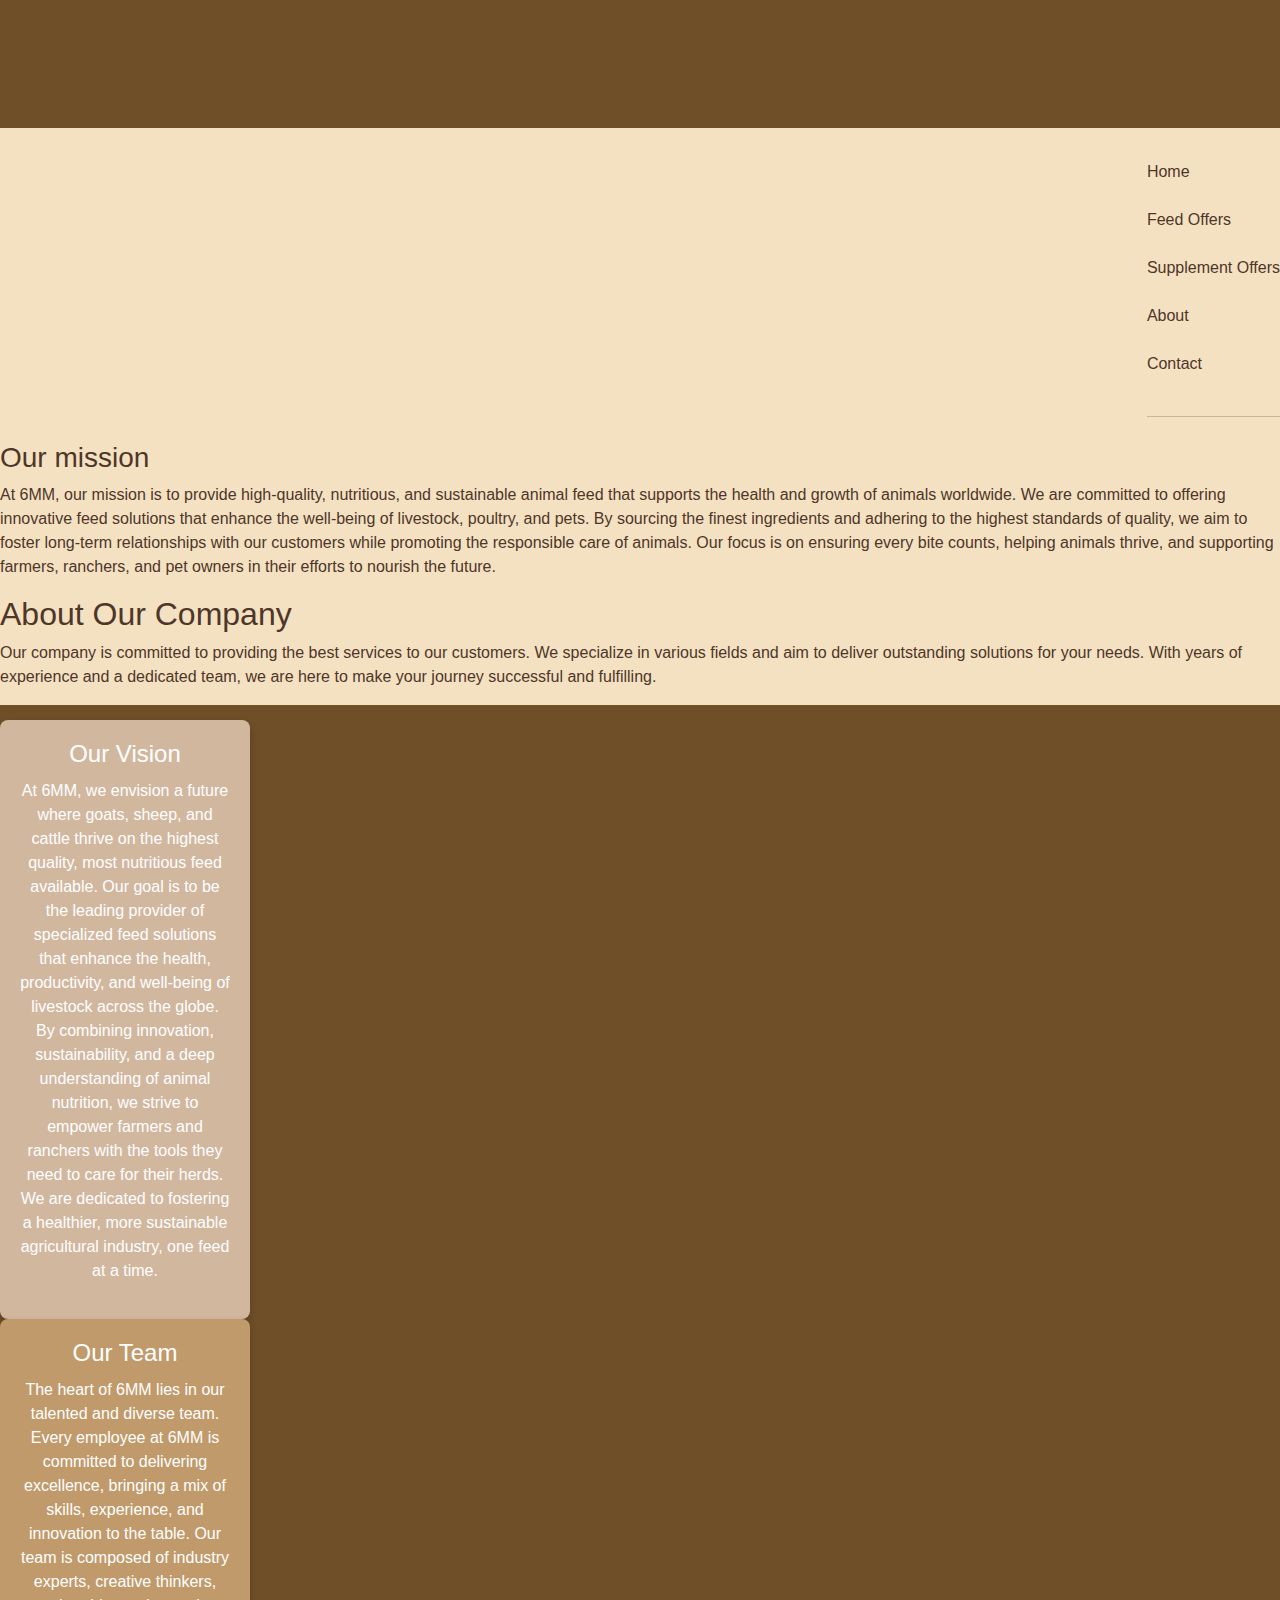
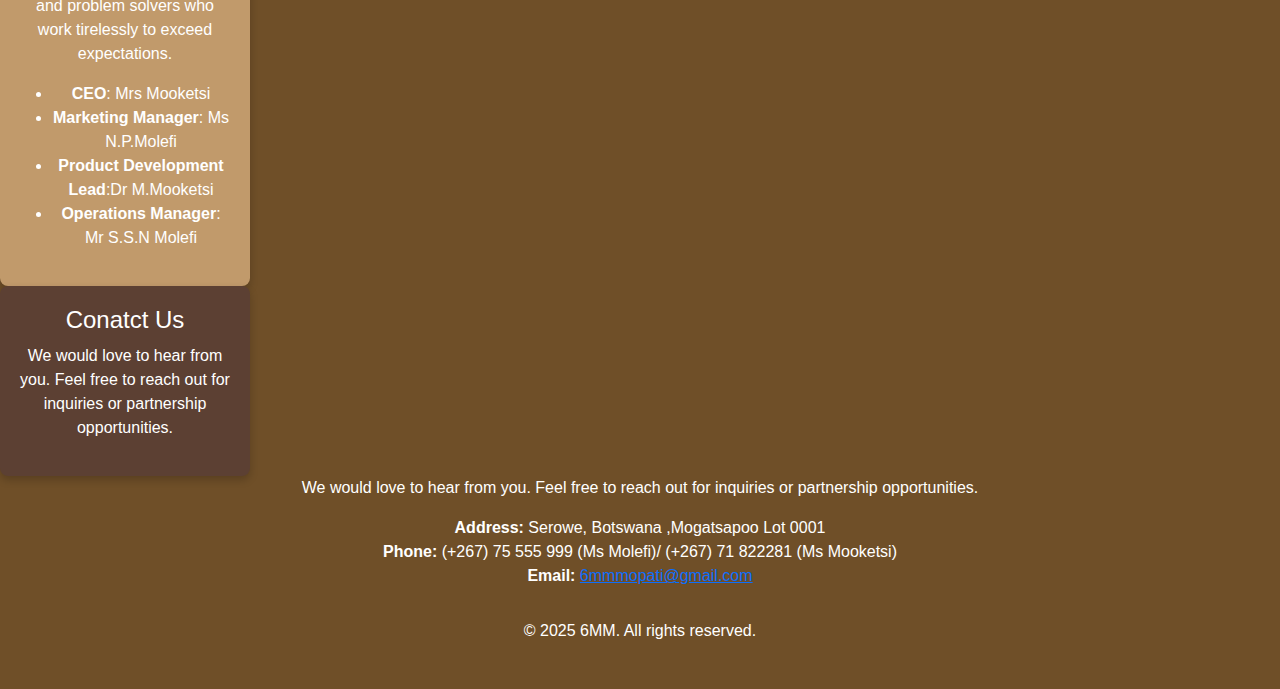
<file: about.html>
<!DOCTYPE html>
<html lang="en">
 <body class="page-5">   
    <meta charset="UTF-8">
    <meta name="viewport" content="width=device-width, initial-scale=1.0">
  <!-- Bootstrap CSS -->
<link href="https://cdn.jsdelivr.net/npm/bootstrap@5.3.0/dist/css/bootstrap.min.css" rel="stylesheet">
    <title>About Us Page</title>
   <link rel="stylesheet" href="style.css"> <!-- Link to your CSS file for styling -->
</head>
<body>
<header>
<div class="header-content">
<h1>Welcome to 6MM</h1>
</div>   
</header>

    <!-- Navigation Bar -->
    <nav class="navbar">
        <hr>
        <ul class="navbar-list">
            <li><a href="index.html" class="nav-link">Home</a></li>
            <li><a href="feedoffers.html" class="nav-link">Feed Offers</a></li>
            <li><a href="supplementoffers.html" class="nav-link">Supplement Offers</a></li>
            <li><a href="about.html" class="nav-link">About</a></li>
            <li><a href="contact.html" class="nav-link">Contact</a></li>
            <hr>
        </ul>
    </nav>

    <!-- About Cards Section -->
    <section class="about-section">
        <div id="about1" class="about-card card1">
            <h3>Our mission</h3>
            <p>At 6MM, our mission is to provide high-quality, nutritious, and sustainable animal feed that supports the health and growth of animals worldwide. We are committed to offering innovative feed solutions that enhance the well-being of livestock, poultry, and pets. By sourcing the finest ingredients and adhering to the highest standards of quality, we aim to foster long-term relationships with our customers while promoting the responsible care of animals. Our focus is on ensuring every bite counts, helping animals thrive, and supporting farmers, ranchers, and pet owners in their efforts to nourish the future.</p>
        </div>
         <div id="about5" class="about-card card5">
         <section class="company-description">
         </div>
        <h2>About Our Company</h2>
        <p>Our company is committed to providing the best services to our customers. We specialize in various fields and aim to deliver outstanding solutions for your needs. With years of experience and a dedicated team, we are here to make your journey successful and fulfilling.</p>
    </section>
     <footer>
        <div id="about2" class="about-card card2">
            <h3>Our Vision</h3>
            <p>At 6MM, we envision a future where goats, sheep, and cattle thrive on the highest quality, most nutritious feed available. Our goal is to be the leading provider of specialized feed solutions that enhance the health, productivity, and well-being of livestock across the globe. By combining innovation, sustainability, and a deep understanding of animal nutrition, we strive to empower farmers and ranchers with the tools they need to care for their herds. We are dedicated to fostering a healthier, more sustainable agricultural industry, one feed at a time.</p>
        </div>
        <div id="about3" class="about-card card3">
            <h3>Our Team</h3>
            <p>The heart of 6MM lies in our talented and diverse team. Every employee at 6MM is committed to delivering excellence, bringing a mix of skills, experience, and innovation to the table. Our team is composed of industry experts, creative thinkers, and problem solvers who work tirelessly to exceed expectations.</p>
            <ul>
                <li><strong>CEO</strong>: Mrs Mooketsi</li>
                <li><strong>Marketing Manager</strong>: Ms N.P.Molefi</li>
                <li><strong>Product Development Lead</strong>:Dr M.Mooketsi</li>
                <li><strong>Operations Manager</strong>: Mr S.S.N Molefi</li>
            </ul>
        </div>
        <div id="about4" class="about-card card4">
            <h3>Conatct Us</h3>
            <p>We would love to hear from you. Feel free to reach out for inquiries or partnership opportunities.</p>
        </div>
       
    </section>
     <section class="contact">
        
             <div class="contact-card">
            <p>We would love to hear from you. Feel free to reach out for inquiries or partnership opportunities.</p>
            <address>
                <strong>Address:</strong> Serowe, Botswana ,Mogatsapoo Lot 0001<br>
                <strong>Phone:</strong> (+267) 75 555 999 (Ms Molefi)/ (+267) 71 822281 (Ms Mooketsi)<br>
                <strong>Email:</strong> <a href="mailto:contact@6mm.com">6mmmopati@gmail.com</a>
            </address>
             </div>
        </section>
     <footer>
        <p>&copy; 2025 6MM. All rights reserved.</p>
    </footer>
<!-- Bootstrap JS and dependencies -->
<script src="https://cdn.jsdelivr.net/npm/@popperjs/core@2.11.6/dist/umd/popper.min.js"></script>
<script src="https://cdn.jsdelivr.net/npm/bootstrap@5.3.0/dist/js/bootstrap.min.js"></script>
</body>
</html>
</file>
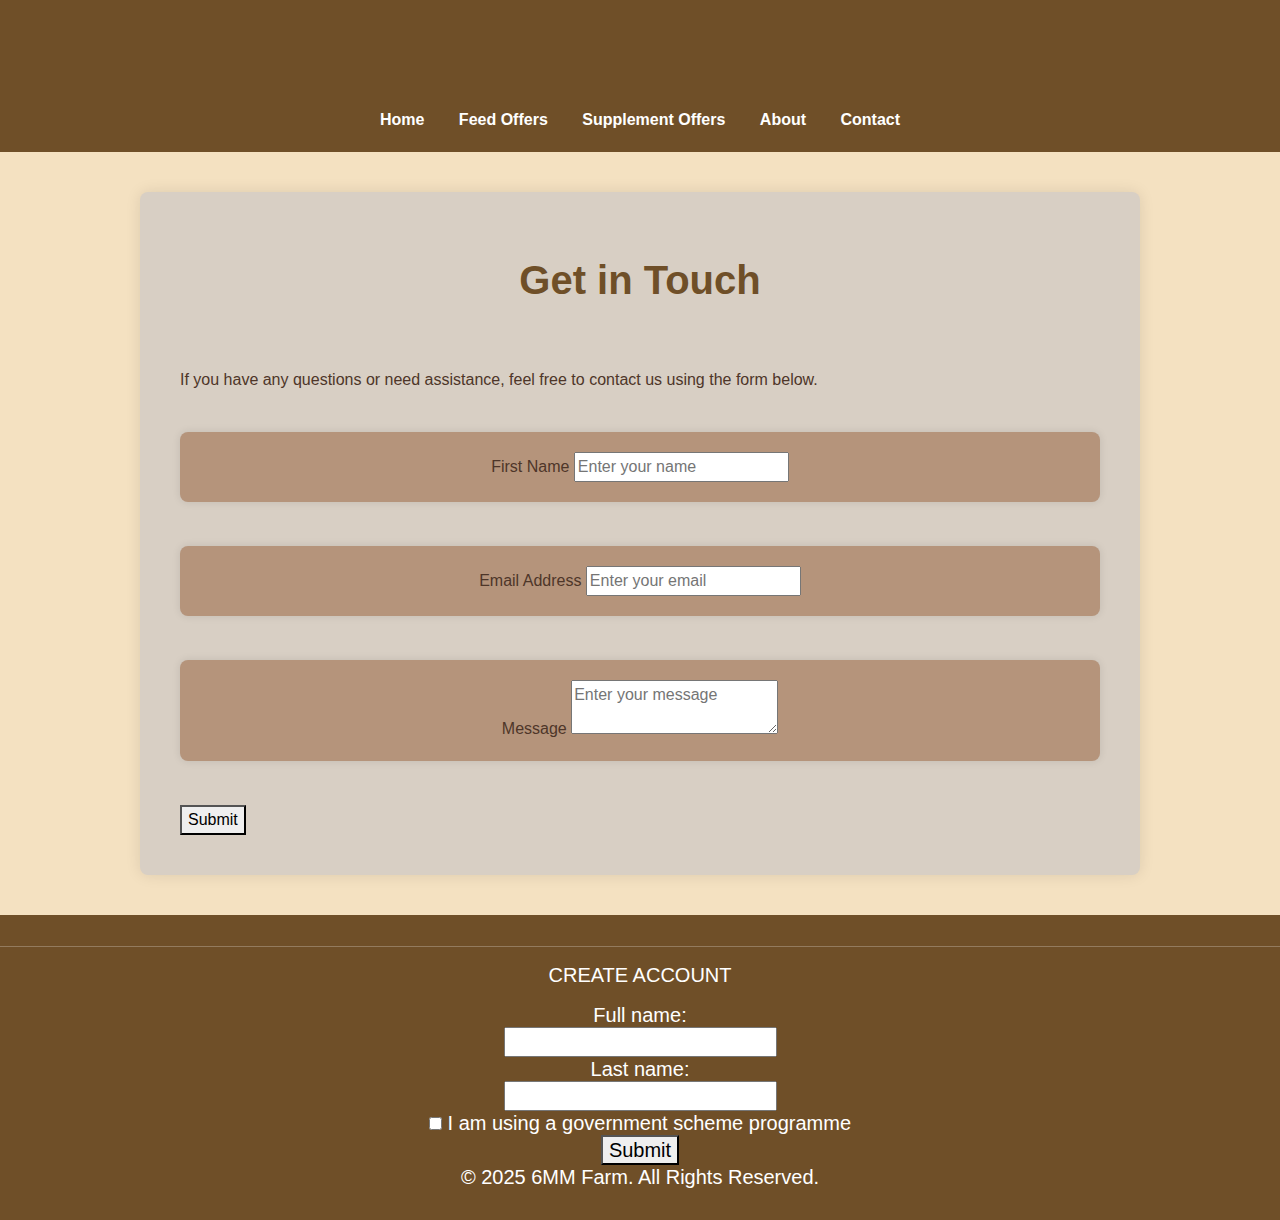
<file: contact.html>
<!DOCTYPE html>
<html lang="en">
<body class="page-5">
    <meta charset="UTF-8">
    <meta name="viewport" content="width=device-width, initial-scale=1.0">
    <!-- Bootstrap CSS -->
<link href="https://cdn.jsdelivr.net/npm/bootstrap@5.3.0/dist/css/bootstrap.min.css" rel="stylesheet">
    <title>Contact Us - 6MM</title>
    <link rel="stylesheet" href="style.css"> <!-- Link to your CSS file for styling -->       
<body>
<header>
<h1>Contact Us - 6MM</h1>
    <nav>
        <ul>
            <li><a href="index.html">Home</a></li>
             <li><a href="feedoffers.html">Feed Offers</a></li>
             <li><a href="supplementoffers.html">Supplement Offers</a></li>
            <li><a href="about.html">About</a></li>
            <li><a href="contact.html">Contact</a></li>
        </ul>
    </nav>
</header>

<main>
    <br>
    <h1><b>Get in Touch</b></h1>
    <br>
    <p>If you have any questions or need assistance, feel free to contact us using the form below.</p>
    <br>
    <div class="offer-card">
        <form action="submit_form.php" method="post">
        <label for="name">First Name</label>
        <input type="text" id="name" name="name" required placeholder="Enter your name">
    </div>
    <br>
     <div class="offer-card">
        <label for="email">Email Address</label>
        <input type="email" id="email" name="email" required placeholder="Enter your email">
     </div>
    <br>
      <div class="offer-card"
        <label for="message">Message</label>
        <textarea id="message" name="message" required placeholder="Enter your message"></textarea>
      </div>
    <br>

        <button type="submit">Submit</button>

    </form>
</main>

<footer>
<h5>
<hr>
<p>CREATE ACCOUNT</p>
<form>
<label for="fname">Full name:</label><br>
<input type="text" id="fname" name="fname"><br>
<label for="lname">Last name:</label><br>
<input type="text" id="lname" name="lname">
</form>
<form>
<input type="checkbox" id="government scheme" name="government scheme" value="Government scheme">
<label for="government scheme">I am using a government scheme programme</label><br>
<button type="submit">Submit</button>   
</form>
<p>&copy; 2025 6MM Farm. All Rights Reserved.</p>
</footer>
<!-- Bootstrap JS and dependencies -->
<script src="https://cdn.jsdelivr.net/npm/@popperjs/core@2.11.6/dist/umd/popper.min.js"></script>
<script src="https://cdn.jsdelivr.net/npm/bootstrap@5.3.0/dist/js/bootstrap.min.js"></script>    
</body>
</html>
</file>
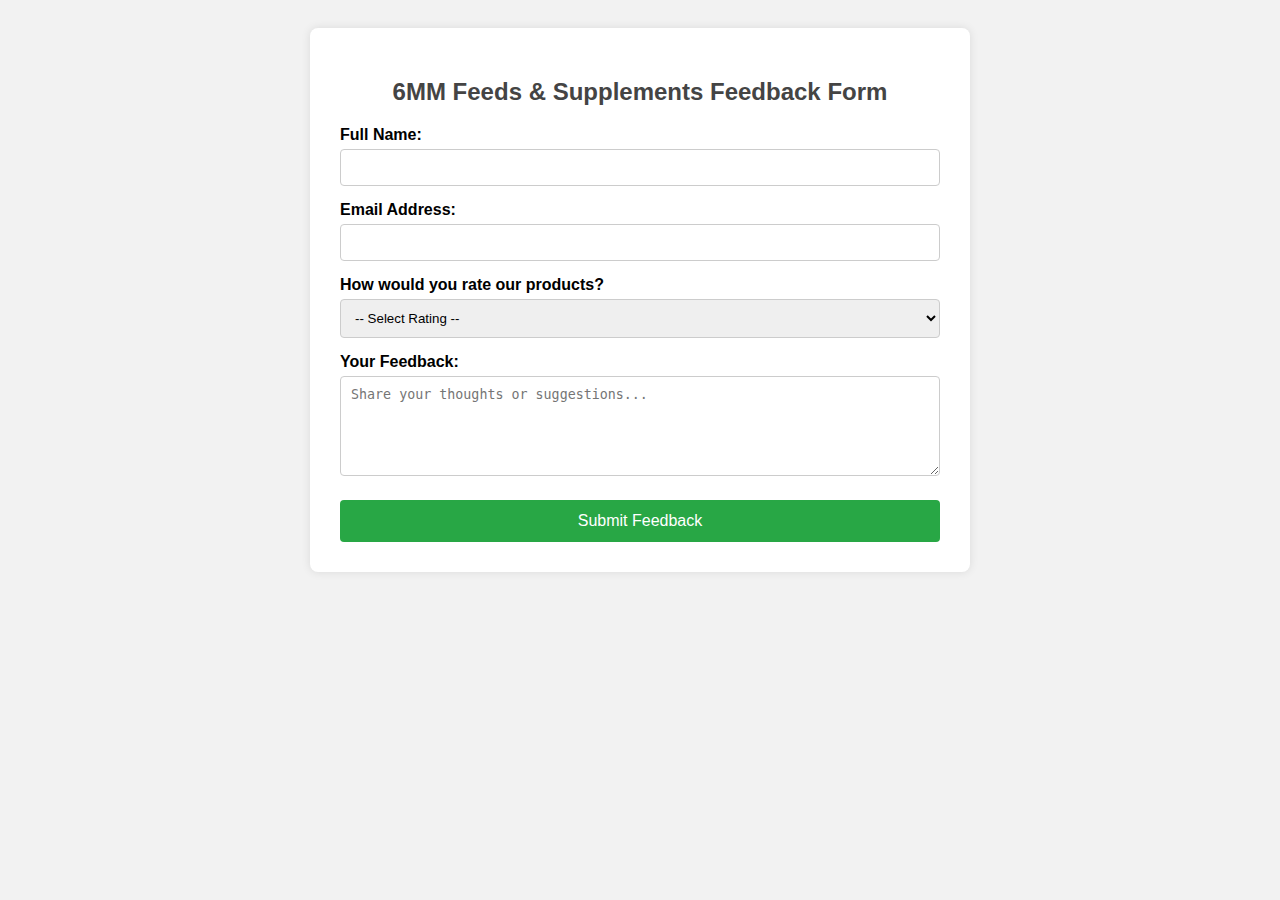
<file: Feedback.html>
<!DOCTYPE html>
<html lang="en">
<head>
  <meta charset="UTF-8" />
  <meta name="viewport" content="width=device-width, initial-scale=1.0"/>
  <title>6MM Feedback</title>
  <style>
    body {
      font-family: Arial, sans-serif;
      background: #f2f2f2;
      padding: 20px;
    }

    .container {
      max-width: 600px;
      background: #fff;
      margin: auto;
      padding: 30px;
      border-radius: 8px;
      box-shadow: 0 0 10px rgba(0,0,0,0.1);
    }

    h2 {
      text-align: center;
      color: #444;
    }

    label {
      display: block;
      margin-top: 15px;
      font-weight: bold;
    }

    input[type="text"],
    input[type="email"],
    select,
    textarea {
      width: 100%;
      padding: 10px;
      margin-top: 5px;
      border-radius: 4px;
      border: 1px solid #ccc;
      box-sizing: border-box;
    }

    textarea {
      height: 100px;
    }

    button {
      margin-top: 20px;
      width: 100%;
      padding: 12px;
      background: #28a745;
      color: #fff;
      border: none;
      font-size: 16px;
      border-radius: 4px;
      cursor: pointer;
    }

    button:hover {
      background: #218838;
    }
  </style>
</head>
<body>
  <div class="container">
    <h2>6MM Feeds & Supplements Feedback Form</h2>
    <form action="https://example.com/submit-feedback" method="POST">
      <label for="name">Full Name:</label>
      <input type="text" id="name" name="name" required />

      <label for="email">Email Address:</label>
      <input type="email" id="email" name="email" required />

      <label for="rating">How would you rate our products?</label>
      <select id="rating" name="rating" required>
        <option value="">-- Select Rating --</option>
        <option value="5">Excellent (5)</option>
        <option value="4">Very Good (4)</option>
        <option value="3">Good (3)</option>
        <option value="2">Fair (2)</option>
        <option value="1">Poor (1)</option>
      </select>

      <label for="comments">Your Feedback:</label>
      <textarea id="comments" name="comments" placeholder="Share your thoughts or suggestions..."></textarea>

      <button type="submit">Submit Feedback</button>
    </form>
  </div>
</body>
</html>
</file>
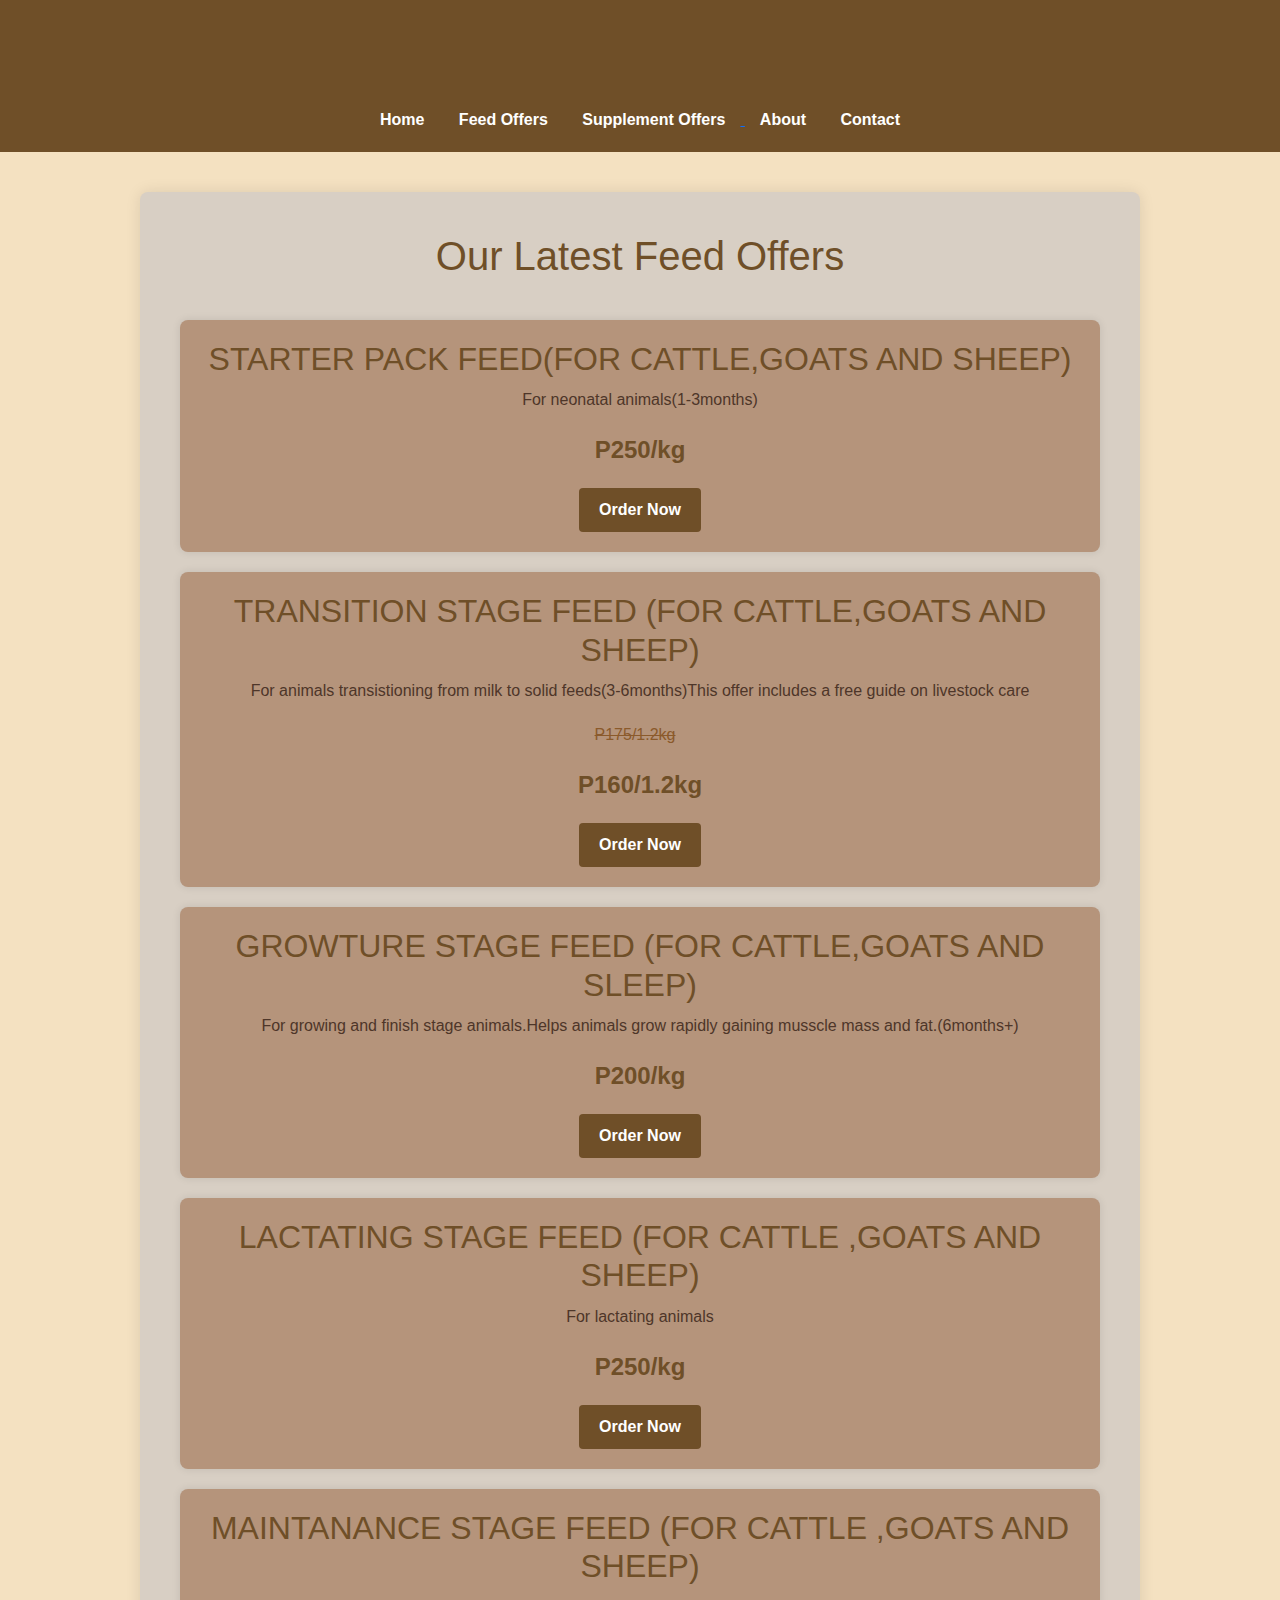
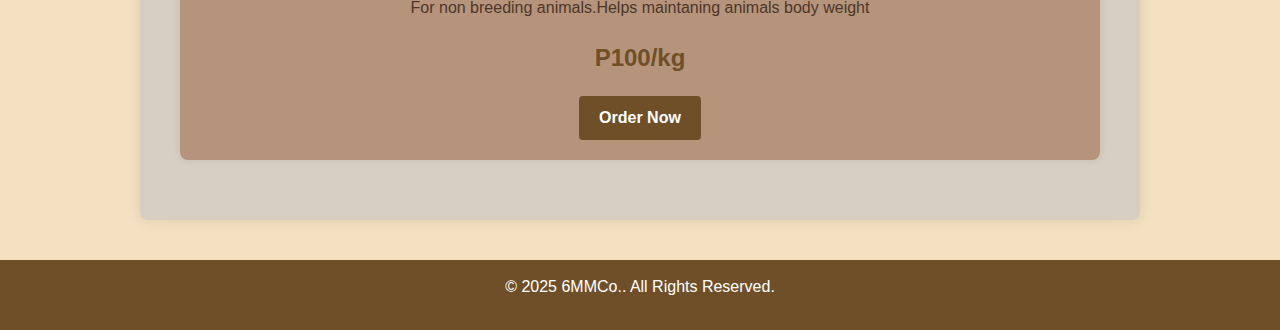
<file: feedoffers.html>
<!DOCTYPE html>
<html lang="en">
<body class="page-2">
    <meta charset="UTF-8">
    <meta name="viewport" content="width=device-width, initial-scale=1.0">
    <!-- Bootstrap CSS -->
<link href="https://cdn.jsdelivr.net/npm/bootstrap@5.3.0/dist/css/bootstrap.min.css" rel="stylesheet">
    <title>Feed Offers - 6MM</title>
    <link rel="stylesheet" href="style.css"> <!-- Link to your CSS file for styling -->
<body>
<header>
<h1>Feed Offers - 6MM</h1>
<nav>
<ul>
<li><a href="index.html">Home</a></li>
<li><a href="feedoffers.html">Feed Offers</a></li>
<li><a href="supplementoffers.html">Supplement Offers</li>
<li><a href="about.html">About</a></li>
<li><a href="contact.html">Contact</a></li>
</ul>
</nav>
</header>
<main>
<h1>Our Latest Feed Offers</h1>
<div class="offer-card">
<h2>STARTER PACK FEED(FOR CATTLE,GOATS AND SHEEP)</h2>
<p>For neonatal animals(1-3months)</p>
<p class="offer-price">P250/kg</p>
<a href="contact.html" class="btn">Order Now</a>
</div>

<div class="offer-card">
<h2>TRANSITION STAGE FEED (FOR CATTLE,GOATS AND SHEEP)</h2>
<p>For animals transistioning from milk to solid feeds(3-6months)This offer includes a free guide on livestock care</p>
<p class="offer-price-old">P175/1.2kg</p>
<p class="offer-price">P160/1.2kg</p>
<a href="contact.html" class="btn">Order Now</a>
</div>
    
<div class="offer-card">
<h2>GROWTURE STAGE FEED (FOR CATTLE,GOATS AND SLEEP)</h2>
<p>For growing and finish stage animals.Helps animals grow rapidly gaining musscle mass and fat.(6months+)</p>
<p class="offer-price">P200/kg</p>
<a href="contact.html" class="btn">Order Now</a>
</div>

<div class="offer-card">
<h2>LACTATING STAGE FEED (FOR CATTLE ,GOATS AND SHEEP)</h2>
<p>For lactating animals</p>
<p class="offer-price">P250/kg</p>
<a href="contact.html"class="btn">Order Now</a>
</div>

<div class="offer-card">
<h2>MAINTANANCE STAGE FEED (FOR CATTLE ,GOATS AND SHEEP)</h2>
<p>For non breeding animals.Helps maintaning animals body weight</p>
<p class="offer-price">P100/kg</p>
<a href="contact.html"class="btn">Order Now</a>
</div>
    
</main>
<footer>
<p>&copy; 2025 6MMCo.. All Rights Reserved.</p>
</footer>
 <!-- Bootstrap JS and dependencies -->
<script src="https://cdn.jsdelivr.net/npm/@popperjs/core@2.11.6/dist/umd/popper.min.js"></script>
<script src="https://cdn.jsdelivr.net/npm/bootstrap@5.3.0/dist/js/bootstrap.min.js"></script>   
</body>
</html>
</file>
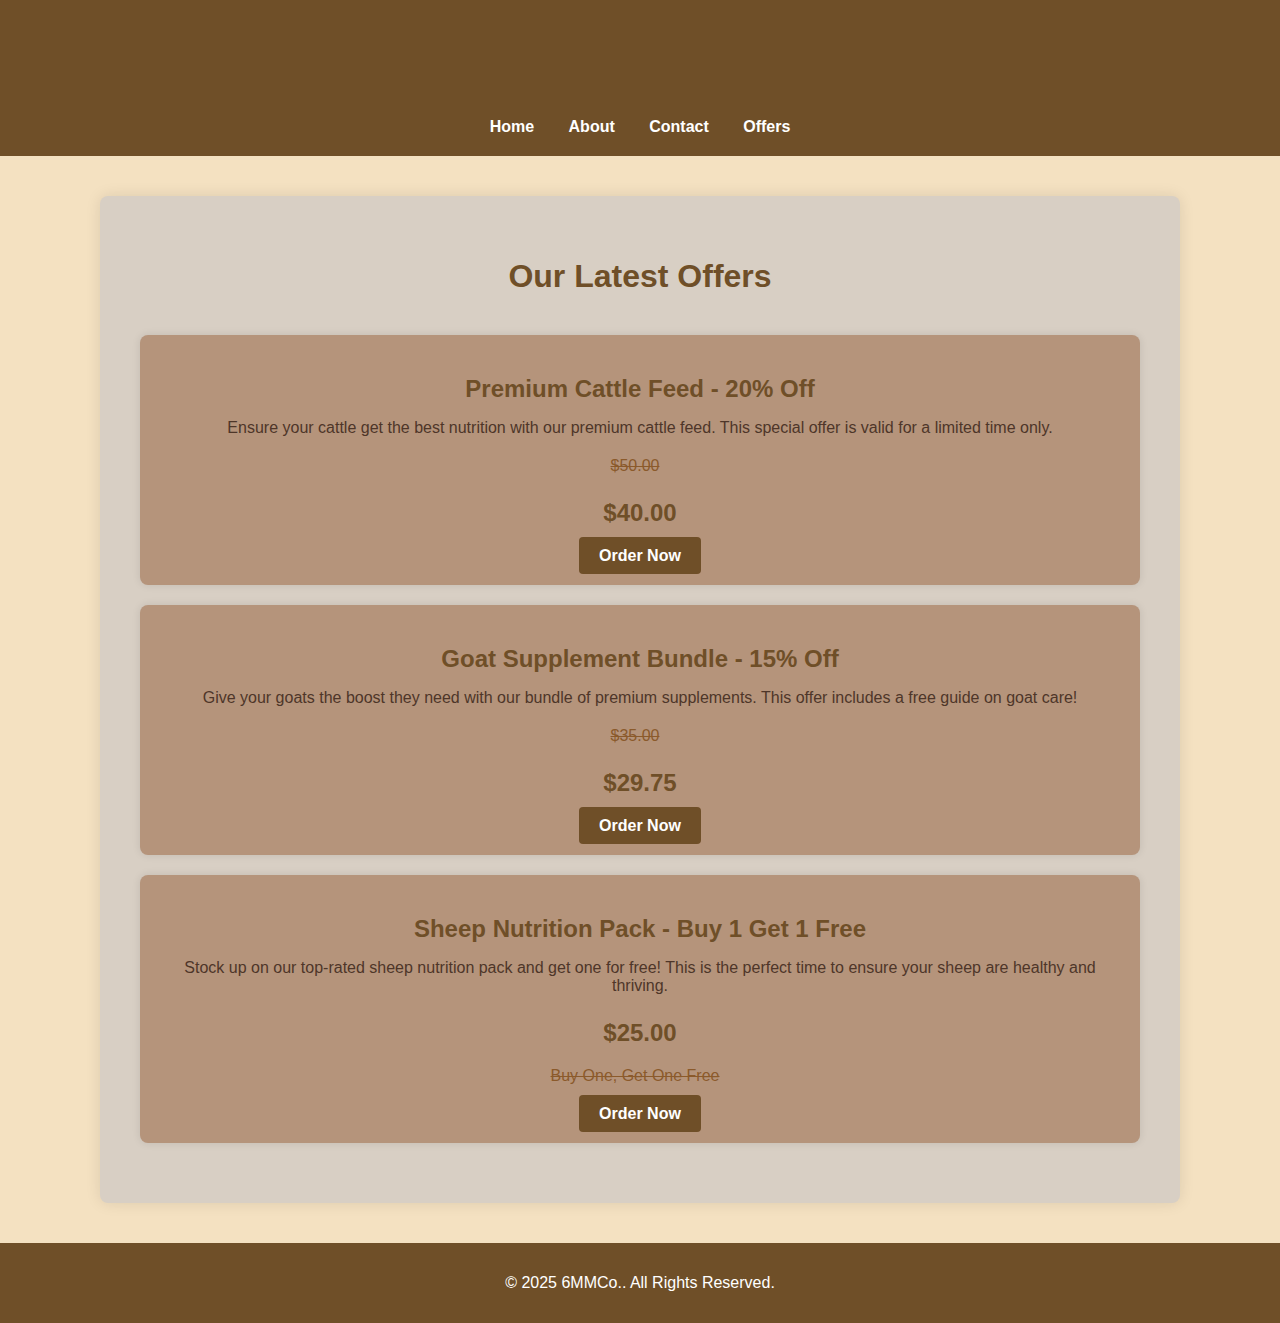
<file: offers.html>
<!DOCTYPE html>
<html lang="en">
<head>
    <meta charset="UTF-8">
    <meta name="viewport" content="width=device-width, initial-scale=1.0">
    <title>Special Offers - 6MM</title>
    <link rel="stylesheet" href="style.css"> <!-- Link to your CSS file for styling -->
    <style>
        /* General body styling */
        body {
            font-family: Arial, sans-serif;
            background-color: #f4e1c1; /* Light beige background */
            color: #4e3629; /* Dark brown text */
            margin: 0;
            padding: 0;
        }

        header {
            background-color: #6f4f28; /* Medium brown background */
            color: white;
            padding: 20px 0;
            text-align: center;
        }

        nav ul {
            list-style: none;
            padding: 0;
            margin: 0;
        }

        nav ul li {
            display: inline;
            margin: 0 15px;
        }

        nav ul li a {
            color: white;
            text-decoration: none;
            font-weight: bold;
        }

        main {
            padding: 40px;
            max-width: 1000px;
            margin: 40px auto;
            background-color: #d8cfc4; /* Light brown background */
            box-shadow: 0px 0px 15px rgba(0, 0, 0, 0.1);
            border-radius: 8px;
        }

        h1 {
            color: #6f4f28; /* Dark brown header */
            text-align: center;
            margin-bottom: 40px;
        }

        .offer-card {
            background-color: #b5947b; /* Lighter brown card background */
            padding: 20px;
            border-radius: 8px;
            margin-bottom: 20px;
            text-align: center;
            box-shadow: 0px 0px 8px rgba(0, 0, 0, 0.1);
        }

        .offer-card h2 {
            color: #6f4f28; /* Dark brown text */
            margin-bottom: 10px;
        }

        .offer-card p {
            color: #4e3629;
            margin-bottom: 20px;
        }

        .offer-card .offer-price {
            font-size: 1.5rem;
            font-weight: bold;
            color: #6f4f28; /* Dark brown price */
        }

        .offer-card .offer-price-old {
            text-decoration: line-through;
            color: #8b5a2b; /* Lighter brown for old price */
            margin-right: 10px;
        }

        .offer-card .btn {
            background-color: #6f4f28; /* Button background */
            color: white;
            padding: 10px 20px;
            border: none;
            border-radius: 4px;
            text-decoration: none;
            font-weight: bold;
            cursor: pointer;
        }

        .offer-card .btn:hover {
            background-color: #4e3629; /* Darker brown on hover */
        }

        footer {
            background-color: #6f4f28;
            color: white;
            text-align: center;
            padding: 15px 0;
            position: relative;
            bottom: 0;
            width: 100%;
        }
    </style>
</head>
<body>

<header>
    <h1>Special Offers - 6MM</h1>
    <nav>
        <ul>
            <li><a href="index.html">Home</a></li>
            <li><a href="about.html">About</a></li>
            <li><a href="contact.html">Contact</a></li>
            <li><a href="offers.html">Offers</a></li>
        </ul>
    </nav>
</header>

<main>
    <h1>Our Latest Offers</h1>
    <div class="offer-card">
        <h2>Premium Cattle Feed - 20% Off</h2>
        <p>Ensure your cattle get the best nutrition with our premium cattle feed. This special offer is valid for a limited time only.</p>
        <p class="offer-price-old">$50.00</p>
        <p class="offer-price">$40.00</p>
        <a href="contact.html" class="btn">Order Now</a>
    </div>

<div class="offer-card">
<h2>Goat Supplement Bundle - 15% Off</h2>
<p>Give your goats the boost they need with our bundle of premium supplements. This offer includes a free guide on goat care!</p>
<p class="offer-price-old">$35.00</p>
<p class="offer-price">$29.75</p>
<a href="contact.html" class="btn">Order Now</a>
</div>
<div class="offer-card">
<h2>Sheep Nutrition Pack - Buy 1 Get 1 Free</h2>
<p>Stock up on our top-rated sheep nutrition pack and get one for free! This is the perfect time to ensure your sheep are healthy and thriving.</p>
<p class="offer-price">$25.00</p>
<p class="offer-price-old">Buy One, Get One Free</p>
<a href="contact.html" class="btn">Order Now</a>
</div>
</main>
<footer>
<p>&copy; 2025 6MMCo.. All Rights Reserved.</p>
</footer>
</body>
</html>
</file>
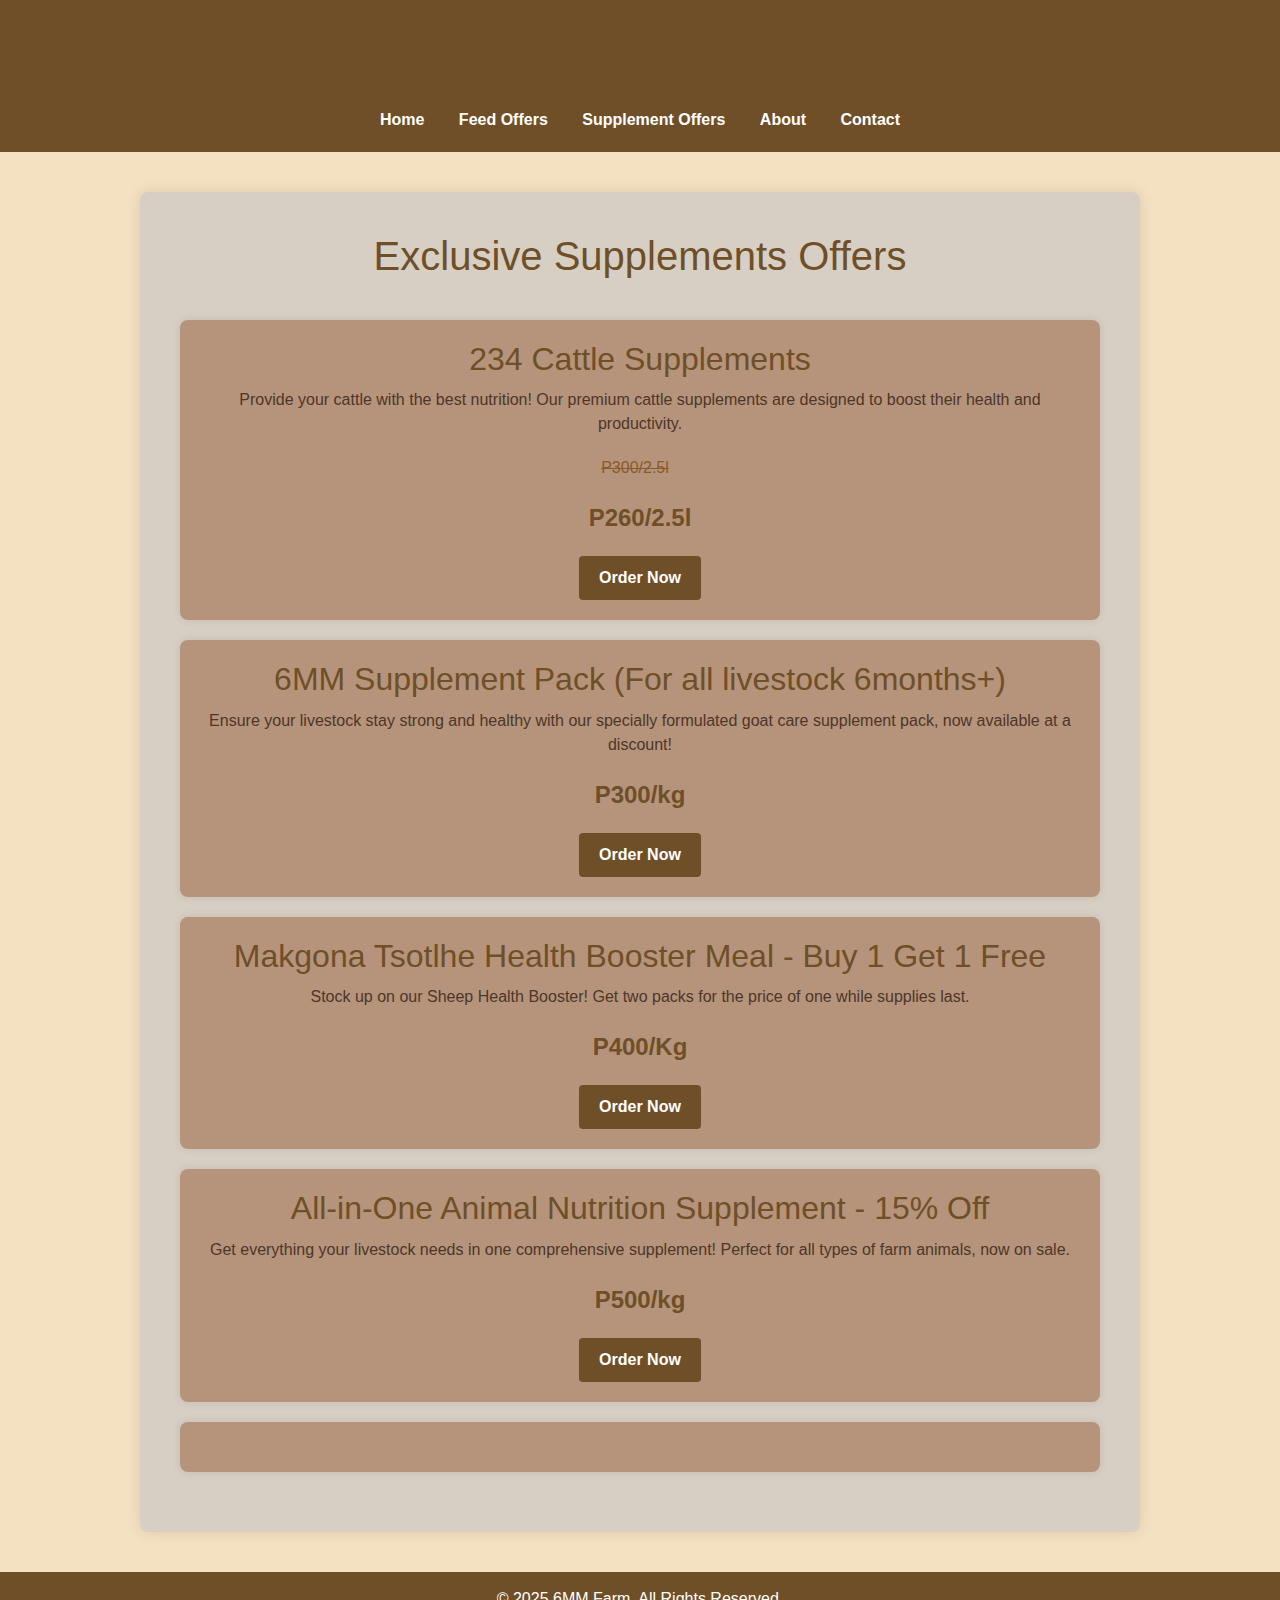
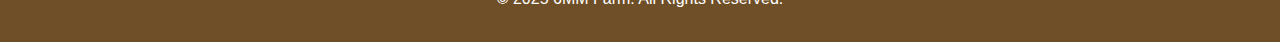
<file: supplementoffers.html>
<!DOCTYPE html>
<html lang="en">
<body class="page-3">
    <meta charset="UTF-8">
    <meta name="viewport" content="width=device-width, initial-scale=1.0">
    <!-- Bootstrap CSS -->
<link href="https://cdn.jsdelivr.net/npm/bootstrap@5.3.0/dist/css/bootstrap.min.css" rel="stylesheet">
    <title>Supplements Offers - 6MM</title>
    <link rel="stylesheet" href="style.css"> <!-- Link to your CSS file for styling -->
   
</head>
<body>

<header>
    <h1>Supplements Offers - 6MM</h1>
    <nav>
        <ul>
            <li><a href="index.html">Home</a></li>
            
            <li><a href="feedoffers.html">Feed Offers</a></li>
             <li><a href="supplementoffers.html">Supplement Offers</a></li>
            <li><a href="about.html">About</a></li>
            <li><a href="contact.html">Contact</a></li>
        </ul>
    </nav>
</header>

<main>
    <h1>Exclusive Supplements Offers</h1>
    <div class="offer-card">
        <h2>234 Cattle Supplements </h2>
        <p>Provide your cattle with the best nutrition! Our premium cattle supplements are designed to boost their health and productivity.</p>
        <p class="offer-price-old"> P300/2.5l</p>
        <p class="offer-price"> P260/2.5l</p>
        <a href="contact.html" class="btn">Order Now</a>
    </div>

    <div class="offer-card">
        <h2>6MM Supplement Pack (For all livestock 6months+)</h2>
        <p>Ensure your livestock stay strong and healthy with our specially formulated goat care supplement pack, now available at a discount!</p>
    
        <p class="offer-price">P300/kg</p>
        <a href="contact.html" class="btn">Order Now</a>
    </div>

    <div class="offer-card">
        <h2>Makgona Tsotlhe Health Booster Meal - Buy 1 Get 1 Free</h2>
        <p>Stock up on our Sheep Health Booster! Get two packs for the price of one while supplies last.</p>
        <p class="offer-price"> P400/Kg</p>
    
        <a href="contact.html" class="btn">Order Now</a>
    </div>

    <div class="offer-card">
        <h2>All-in-One Animal Nutrition Supplement - 15% Off</h2>
        <p>Get everything your livestock needs in one comprehensive supplement! Perfect for all types of farm animals, now on sale.</p>
        
        <p class="offer-price">P500/kg</p>
        <a href="contact.html" class="btn">Order Now</a>
    </div>
  <div class="offer-card">
    <h2></h2>
    
  </div>
</main>

<footer>
    <p>&copy; 2025 6MM Farm. All Rights Reserved.</p>
</footer>
<!-- Bootstrap JS and dependencies -->
<script src="https://cdn.jsdelivr.net/npm/@popperjs/core@2.11.6/dist/umd/popper.min.js"></script>
<script src="https://cdn.jsdelivr.net/npm/bootstrap@5.3.0/dist/js/bootstrap.min.js"></script>
</body>
</html>
</file>
<file: style.css>
{body class="page-1"}
<style>
        /* General body styling */
        body {
            font-family: Arial, sans-serif;
            background-color: #f4e1c1; /* Light beige background */
            color:  #4e3629; /* Dark brown text */
            margin: 0;
            padding: 0;
        }

        header {
            background-color: #6f4f28; /* Medium brown background */
            color: #fff;
            padding: 20px 0;
            text-align: center;
        }

        nav ul {
            list-style: none;
            padding: 0;
            margin: 0;
        }

        nav ul li {
            display: inline;
            margin: 0 15px;
        }

        nav ul li a {
            color: #d8cfc4; /* Light brown background */
            text-decoration: none;
            font-weight: bold;
        }

        .hero {
            background-color: #6f4f28; /* Dark brown header */
            color: #6f4f28;
            text-align: center;
            padding: 100px 20px;
        }

        .hero h1 {
            font-size: 2.5rem;
            margin: 0;
        }

        .hero p {
            font-size: 1.2rem;
            margin-top: 10px;
        }

        .services, .products {
            padding: 40px 20px;
            text-align: center;
            background-color:
        }

        .services h2, .products h2 {
            color: #fff;
            font-size: 2rem;
            margin-bottom: 20px;
        }

        .service-card, .product-card {
            background-color: #8d5e3b; /* Lighter brown card background */
            margin: 15px;
            padding: 20px;
            border-radius: 8px;
            box-shadow: 0px 0px 10px rgba(0, 0, 0, 0.2);
            display: inline-block;
            width: calc(33.33% - 30px);
            box-sizing: border-box;
        }

        .service-card h3, .product-card h3 {
            color: #fff;
            font-size: 1.5rem;
            margin-bottom: 10px;
        }

        .service-card p, .product-card p {
            color: #e5d3b3;
            margin-bottom: 15px;
        }

        .service-card a, .product-card a {
            color: #e5d3b3; /* Light beige */
            text-decoration: none;
            font-weight: bold;
            border: 2px solid #e5d3b3;
            padding: 10px 20px;
            border-radius: 5px;
            display: inline-block;
        }

        .service-card a:hover, .product-card a:hover {
            background-color: #e5d3b3;
            color: #f4e1c1; /* Light beige background */
        }

        footer {
            background-color: #6f4f28; /* Medium brown background */
            color: #e5d3b3; /* Light beige text */
            text-align: center;
            padding: 15px 0;
        }
  
{body class="page-2"}
 body {
            font-family: Arial, sans-serif;
            background-color: #f4e1c1; /* Light beige background */
            color: #4e3629; /* Dark brown text */
            margin: 0;
            padding: 0;
        }

        header {
            background-color: #6f4f28; /* Medium brown background */
            color: white;
            padding: 20px 0;
            text-align: center;
        }

        nav ul {
            list-style: none;
            padding: 0;
            margin: 0;
        }

        nav ul li {
            display: inline;
            margin: 0 15px;
        }

        nav ul li a {
            color: white;
            text-decoration: none;
            font-weight: bold;
        }

        main {
            padding: 40px;
            max-width: 1000px;
            margin: 40px auto;
            background-color: #d8cfc4; /* Light brown background */
            box-shadow: 0px 0px 15px rgba(0, 0, 0, 0.1);
            border-radius: 8px;
        }

        h1 {
            color: #6f4f28; /* Dark brown header */
            text-align: center;
            margin-bottom: 40px;
        }

        .offer-card {
            background-color: #b5947b; /* Lighter brown card background */
            padding: 20px;
            border-radius: 8px;
            margin-bottom: 20px;
            text-align: center;
            box-shadow: 0px 0px 8px rgba(0, 0, 0, 0.1);
        }

        .offer-card h2 {
            color: #6f4f28; /* Dark brown text */
            margin-bottom: 10px;
        }

        .offer-card p {
            color: #4e3629;
            margin-bottom: 20px;
        }

        .offer-card .offer-price {
            font-size: 1.5rem;
            font-weight: bold;
            color: #6f4f28; /* Dark brown price */
        }

        .offer-card .offer-price-old {
            text-decoration: line-through;
            color: #8b5a2b; /* Lighter brown for old price */
            margin-right: 10px;
        }

        .offer-card .btn {
            background-color: #6f4f28; /* Button background */
            color: white;
            padding: 10px 20px;
            border: none;
            border-radius: 4px;
            text-decoration: none;
            font-weight: bold;
            cursor: pointer;
        }

        .offer-card .btn:hover {
            background-color: #4e3629; /* Darker brown on hover */
        }

        footer {
            background-color: #6f4f28;
            color: white;
            text-align: center;
            padding: 15px 0;
            position: relative;
            bottom: 0;
            width: 100%;
        {body class="page-3"}
          <style>
        /* General body styling */
        body {
            font-family: Arial, sans-serif;
            background-color: #f4e1c1; /* Light beige background */
            color: #4e3629; /* Dark brown text */
            margin: 0;
            padding: 0;
        }

        header {
            background-color: #6f4f28; /* Medium brown background */
            color: white;
            padding: 20px 0;
            text-align: center;
        }

        nav ul {
            list-style: none;
            padding: 0;
            margin: 0;
        }

        nav ul li {
            display: inline;
            margin: 0 15px;
        }

        nav ul li a {
            color: white;
            text-decoration: none;
            font-weight: bold;
        }

        main {
            padding: 40px;
            max-width: 1000px;
            margin: 40px auto;
            background-color: #d8cfc4; /* Light brown background */
            box-shadow: 0px 0px 15px rgba(0, 0, 0, 0.1);
            border-radius: 8px;
        }

        h1 {
            color: #6f4f28; /* Dark brown header */
            text-align: center;
            margin-bottom: 40px;
        }

        .offer-card {
            background-color: #b5947b; /* Lighter brown card background */
            padding: 20px;
            border-radius: 8px;
            margin-bottom: 20px;
            text-align: center;
            box-shadow: 0px 0px 8px rgba(0, 0, 0, 0.1);
        }

        .offer-card h2 {
            color: #6f4f28; /* Dark brown text */
            margin-bottom: 10px;
        }

        .offer-card p {
            color: #4e3629;
            margin-bottom: 20px;
        }

        .offer-card .offer-price {
            font-size: 1.5rem;
            font-weight: bold;
            color: #6f4f28; /* Dark brown price */
        }

        .offer-card .offer-price-old {
            text-decoration: line-through;
            color: #8b5a2b; /* Lighter brown for old price */
            margin-right: 10px;
        }

        .offer-card .btn {
            background-color: #6f4f28; /* Button background */
            color: white;
            padding: 10px 20px;
            border: none;
            border-radius: 4px;
            text-decoration: none;
            font-weight: bold;
            cursor: pointer;
        }

        .offer-card .btn:hover {
            background-color: #4e3629; /* Darker brown on hover */
        }

        footer {
            background-color: #6f4f28;
            color: white;
            text-align: center;
            padding: 15px 0;
            position: relative;
            bottom: 0;
            width: 100%;
        }
                
       {body class="page-4"}  
         /* General body styling */
        body {
            font-family: Arial, sans-serif;
            background-color: #f4e1c1; /* Light beige background */
            color: #4e3629; /* Dark brown text */
            margin: 0;
            padding: 0;
        }

        header {
            background-color: #6f4f28; /* Medium brown background */
            color: white;
            padding: 20px 0;
            text-align: center;
        }

        nav ul {
            list-style: none;
            padding: 0;
            margin: 0;
        }

        nav ul li {
            display: inline;
            margin: 0 15px;
        }

        nav ul li a {
            color: white;
            text-decoration: none;
            font-weight: bold;
        }

        main {
            padding: 40px;
            max-width: 1000px;
            margin: 40px auto;
            background-color: #d8cfc4; /* Light brown background */
            box-shadow: 0px 0px 15px rgba(0, 0, 0, 0.1);
            border-radius: 8px;
        }

        h1 {
            color: #6f4f28; /* Dark brown header */
            text-align: center;
            margin-bottom: 40px;
        }

        .offer-card {
            background-color: #b5947b; /* Lighter brown card background */
            padding: 20px;
            border-radius: 8px;
            margin-bottom: 20px;
            text-align: center;
            box-shadow: 0px 0px 8px rgba(0, 0, 0, 0.1);
        }

        .offer-card h2 {
            color: #6f4f28; /* Dark brown text */
            margin-bottom: 10px;
        }

        .offer-card p {
            color: #4e3629;
            margin-bottom: 20px;
        }

        .offer-card .offer-price {
            font-size: 1.5rem;
            font-weight: bold;
            color: #6f4f28; /* Dark brown price */
        }

        .offer-card .offer-price-old {
            text-decoration: line-through;
            color: #8b5a2b; /* Lighter brown for old price */
            margin-right: 10px;
        }

        .offer-card .btn {
            background-color: #6f4f28; /* Button background */
            color: white;
            padding: 10px 20px;
            border: none;
            border-radius: 4px;
            text-decoration: none;
            font-weight: bold;
            cursor: pointer;
        }

        .offer-card .btn:hover {
            background-color: #4e3629; /* Darker brown on hover */
        }

        footer {
            background-color: #6f4f28;
            color: white;
            text-align: center;
            padding: 15px 0;
            position: relative;
            bottom: 0;
            width: 100%;
        }
         {body class="page-5"}
       /* General body styling */
      body {
            font-family: Arial, sans-serif;
            background-color: #f4e1c1; /* Light beige background */
            color: #4e3629; /* Dark brown text */
            margin: 0;
            padding: 0;
        }

        header {
            background-color: #6f4f28; /* Medium brown background */
            color: white;
            padding: 20px 0;
            text-align: center;
        }

        nav ul {
            list-style: none;
            padding: 0;
            margin: 0;
        }

        nav ul li {
            display: inline;
            margin: 0 15px;
        }

        nav ul li a {
            color: white;
            text-decoration: none;
            font-weight: bold;
        }

        main {
            padding: 40px;
            max-width: 1000px;
            margin: 40px auto;
            background-color: #d8cfc4; /* Light brown background */
            box-shadow: 0px 0px 15px rgba(0, 0, 0, 0.1);
            border-radius: 8px;
        }

        h1 {
            color: #6f4f28; /* Dark brown header */
            text-align: center;
            margin-bottom: 40px;
        }

        .offer-card {
            background-color: #b5947b; /* Lighter brown card background */
            padding: 20px;
            border-radius: 8px;
            margin-bottom: 20px;
            text-align: center;
            box-shadow: 0px 0px 8px rgba(0, 0, 0, 0.1);
        }

        .offer-card h2 {
            color: #6f4f28; /* Dark brown text */
            margin-bottom: 10px;
        }

        .offer-card p {
            color: #4e3629;
            margin-bottom: 20px;
        }

        .offer-card .offer-price {
            font-size: 1.5rem;
            font-weight: bold;
            color: #6f4f28; /* Dark brown price */
        }

        .offer-card .offer-price-old {
            text-decoration: line-through;
            color: #8b5a2b; /* Lighter brown for old price */
            margin-right: 10px;
        }

        .offer-card .btn {
            background-color: #6f4f28; /* Button background */
            color: white;
            padding: 10px 20px;
            border: none;
            border-radius: 4px;
            text-decoration: none;
            font-weight: bold;
            cursor: pointer;
        }

        .offer-card .btn:hover {
            background-color: #4e3629; /* Darker brown on hover */
        }

        footer {
            background-color: #6f4f28;
            color: white;
            text-align: center;
            padding: 15px 0;
            position: relative;
            bottom: 0;
            width: 100%;
        }
  {body class="page-4"}  
/* Body Styling */
body {
  font-family: 'Arial', sans-serif;
  background-color: #f8f4e3;
  padding-top: 70px; /* For navigation bar */
}

/* Navigation Bar */
.navbar {
  width: 100%;
  background-color: #3e2723; /* Chocolate Brown */
  position: fixed;
  top: 0;
  left: 0;
  z-index: 1000;
  padding: 10px 0;
}

.navbar-list {
  display: flex;
  justify-content: center;
  list-style-type: none;
}

.navbar-list li {
  margin: 0 15px;
}

.nav-link {
  text-decoration: none;
  color: #fff;
  font-size: 1.2rem;
  font-weight: bold;
  transition: color 0.3s ease;
}

.nav-link:hover {
  color: #f4e1c1; /* Light brown on hover */
}

/* About Cards Section */
.about-section {
  display: flex;
  flex-wrap: wrap;
  justify-content: center;
  gap: 20px;
  margin-top: 100px; /* Prevents overlap with navbar */
}

/* About Card Styling */
.about-card {
  width: 250px;
  padding: 20px;
  border-radius: 8px;
  color: white;
  text-align: center;
  box-shadow: 0 4px 8px rgba(0, 0, 0, 0.2);
  transition: transform 0.3s ease, box-shadow 0.3s ease;
}

.about-card:hover {
  transform: translateY(-10px);
  box-shadow: 0 8px 16px rgba(0, 0, 0, 0.3);
}

/* Specific About Card Colors */
.card1 {
  background-color: #f4e1c1; /* Light Brown */
}

.card2 {
  background-color: #d2b79f; /* Tan */
}

.card3 {
  background-color: #c19a6b; /* Medium Brown */
}

.card4 {
  background-color: #5c4033; /* Dark Brown */
}

.card5 {
  background-color: #3e2723; /* Chocolate Brown */
}

/* Text Styling */
.about-card h3 {
  font-size: 1.5rem;
  margin-bottom: 10px;
}

.about-card p {
  font-size: 1rem;
}

/* Company Description Section */
.company-description {
  background-color: #fff;
  width: 80%;
  margin: 50px auto;
  padding: 30px;
  border-radius: 8px;
  box-shadow: 0 4px 8px rgba(0, 0, 0, 0.2);
}

.company-description h2 {
  font-size: 2rem;
  margin-bottom: 20px;
  text-align: center;
}

.company-description p {
  font-size: 1rem;
  text-align: justify;
}

/* Smooth Scroll */
html {
  scroll-behavior: smooth;
}

/* Responsiveness */
@media (max-width: 768px) {
  .about-section {
    flex-direction: column;
    align-items: center;
  }
}
</file>
